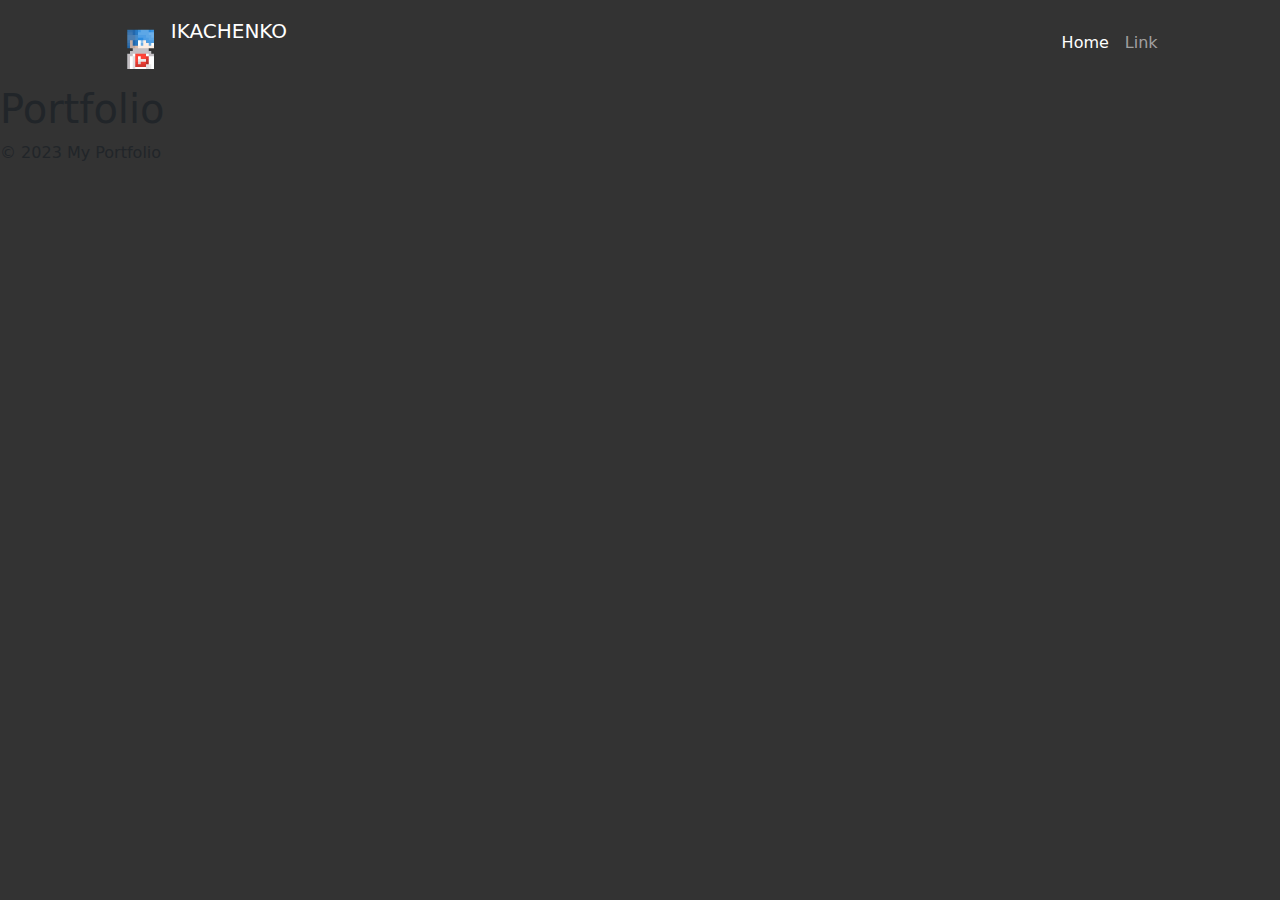
<file: index.html>
<!DOCTYPE html>
<html lang="en">
<head>
    <meta charset="UTF-8">
    <meta name="viewport" content="width=device-width, initial-scale=1.0">
    <title>Portfolio</title>
    <link href="https://cdn.jsdelivr.net/npm/bootstrap@5.3.3/dist/css/bootstrap.min.css" rel="stylesheet" integrity="sha384-QWTKZyjpPEjISv5WaRU9OFeRpok6YctnYmDr5pNlyT2bRjXh0JMhjY6hW+ALEwIH" crossorigin="anonymous">
    <link rel="stylesheet" href="styles.css">
    <script src="https://cdn.jsdelivr.net/npm/bootstrap@5.3.3/dist/js/bootstrap.bundle.min.js" integrity="sha384-YvpcrYf0tY3lHB60NNkmXc5s9fDVZLESaAA55NDzOxhy9GkcIdslK1eN7N6jIeHz" crossorigin="anonymous"></script>
</head>
<body class="bodySettings">
    <!--Navbar-->
    <nav class="navbar navbar-expand-lg bg-body-tertiary myCustomNavbarSettings " data-bs-theme="dark">
        <div class="container-fluid myNavbarElementSettings ">
          <a class="navbar-brand" href="#">
            <img src="assets\ika-navbar-logo.png" alt="Logo" width="50" height="50" class="d-inline-block align-text-top">
            IKACHENKO
          </a>
          <button class="navbar-toggler" type="button" data-bs-toggle="collapse" data-bs-target="#navbarSupportedContent" aria-controls="navbarSupportedContent" aria-expanded="false" aria-label="Toggle navigation">
            <span class="navbar-toggler-icon"></span>
          </button>
          <div class="collapse navbar-collapse" id="navbarSupportedContent">
            <ul class="navbar-nav ms-auto mb-2 mb-lg-0">
              <li class="nav-item">
                <a class="nav-link active" aria-current="page" href="#">Home</a>
              </li>
              <li class="nav-item">
                <a class="nav-link" href="#">Link</a>
              </li>
            </ul>
          </div>
        </div>
      </nav>
    
    <!--Main content-->
    <header>
        <h1>Portfolio</h1>
    </header>
    <main>
        <!-- Main content goes here -->
    </main>
    <footer>
        <p>&copy; 2023 My Portfolio</p>
    </footer>
</body>
</html>
</file>
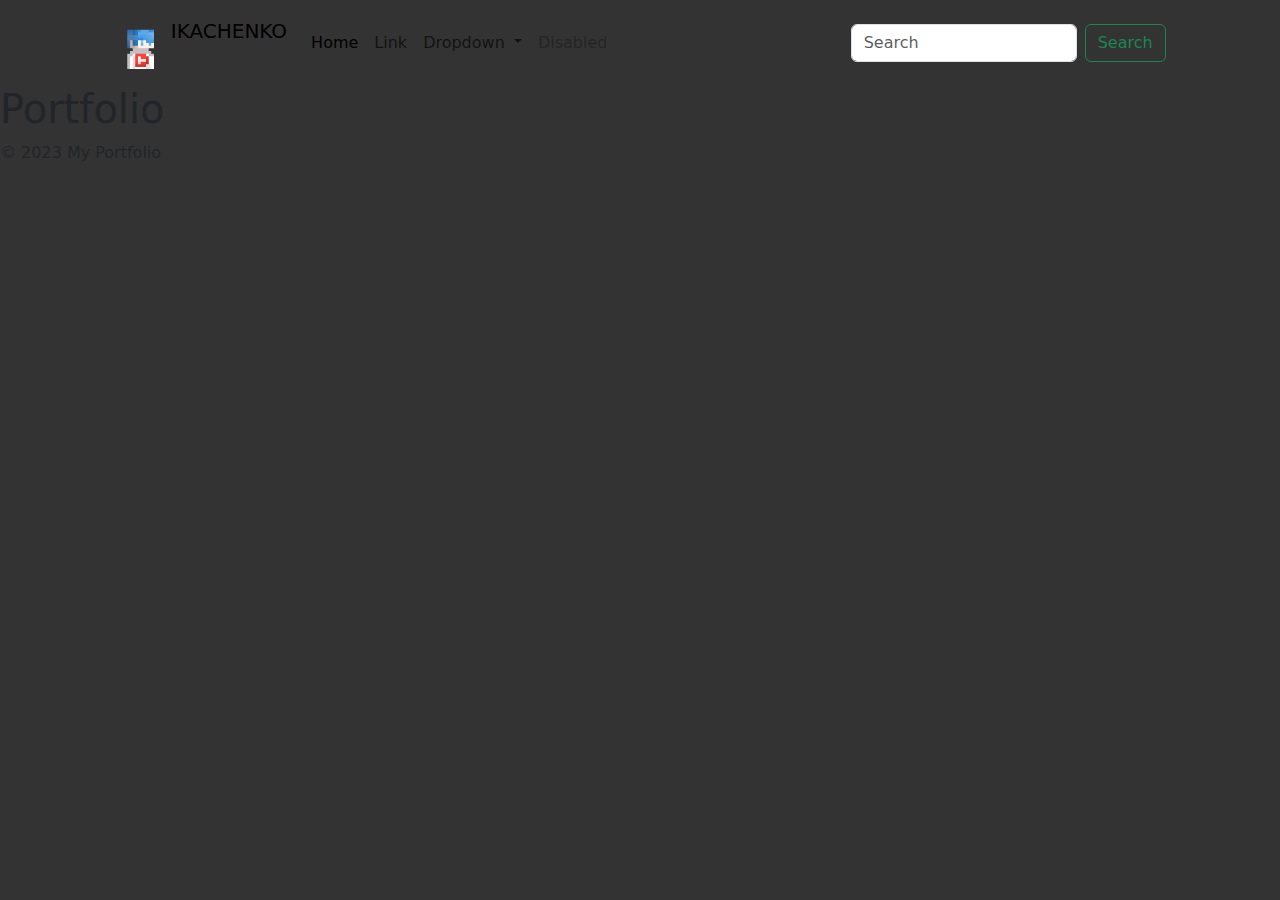
<file: Portfolio.html>
<!DOCTYPE html>
<html lang="en">
<head>
    <meta charset="UTF-8">
    <meta name="viewport" content="width=device-width, initial-scale=1.0">
    <title>Portfolio</title>
    <link href="https://cdn.jsdelivr.net/npm/bootstrap@5.3.3/dist/css/bootstrap.min.css" rel="stylesheet" integrity="sha384-QWTKZyjpPEjISv5WaRU9OFeRpok6YctnYmDr5pNlyT2bRjXh0JMhjY6hW+ALEwIH" crossorigin="anonymous">
    <link rel="stylesheet" href="styles.css">
    <script src="https://cdn.jsdelivr.net/npm/bootstrap@5.3.3/dist/js/bootstrap.bundle.min.js" integrity="sha384-YvpcrYf0tY3lHB60NNkmXc5s9fDVZLESaAA55NDzOxhy9GkcIdslK1eN7N6jIeHz" crossorigin="anonymous"></script>
</head>
<body class="bodySettings">
    <!--Navbar-->
    <nav class="navbar navbar-expand-lg bg-body-tertiary myCustomNavbarSettings ">
        <div class="container-fluid myNavbarElementSettings ">
          <a class="navbar-brand" href="#">
            <img src="assets\ika-navbar-logo.png" alt="Logo" width="50" height="50" class="d-inline-block align-text-top">
            IKACHENKO
          </a>
          <button class="navbar-toggler" type="button" data-bs-toggle="collapse" data-bs-target="#navbarSupportedContent" aria-controls="navbarSupportedContent" aria-expanded="false" aria-label="Toggle navigation">
            <span class="navbar-toggler-icon"></span>
          </button>
          <div class="collapse navbar-collapse" id="navbarSupportedContent">
            <ul class="navbar-nav me-auto mb-2 mb-lg-0">
              <li class="nav-item">
                <a class="nav-link active" aria-current="page" href="#">Home</a>
              </li>
              <li class="nav-item">
                <a class="nav-link" href="#">Link</a>
              </li>
              <li class="nav-item dropdown">
                <a class="nav-link dropdown-toggle" href="#" role="button" data-bs-toggle="dropdown" aria-expanded="false">
                  Dropdown
                </a>
                <ul class="dropdown-menu">
                  <li><a class="dropdown-item" href="#">Action</a></li>
                  <li><a class="dropdown-item" href="#">Another action</a></li>
                  <li><hr class="dropdown-divider"></li>
                  <li><a class="dropdown-item" href="#">Something else here</a></li>
                </ul>
              </li>
              <li class="nav-item">
                <a class="nav-link disabled" aria-disabled="true">Disabled</a>
              </li>
            </ul>
            <form class="d-flex" role="search">
              <input class="form-control me-2" type="search" placeholder="Search" aria-label="Search">
              <button class="btn btn-outline-success" type="submit">Search</button>
            </form>
          </div>
        </div>
      </nav>
    
    <!--Main content-->
    <header>
        <h1>Portfolio</h1>
    </header>
    <main>
        <!-- Main content goes here -->
    </main>
    <footer>
        <p>&copy; 2023 My Portfolio</p>
    </footer>
</body>
</html>
</file>
<file: styles.css>
.myCustomNavbarSettings {
    background-color: #333333 !important;
    /*border-bottom: white 1px solid !important;*/
    height: 85px;
    
}
.bodySettings {
    background-color: #333333 !important;
}
.myNavbarElementSettings {
    @media (min-width: 768px) {
        margin-left: 8%; margin-right: 8%;
    }
}
</file>
